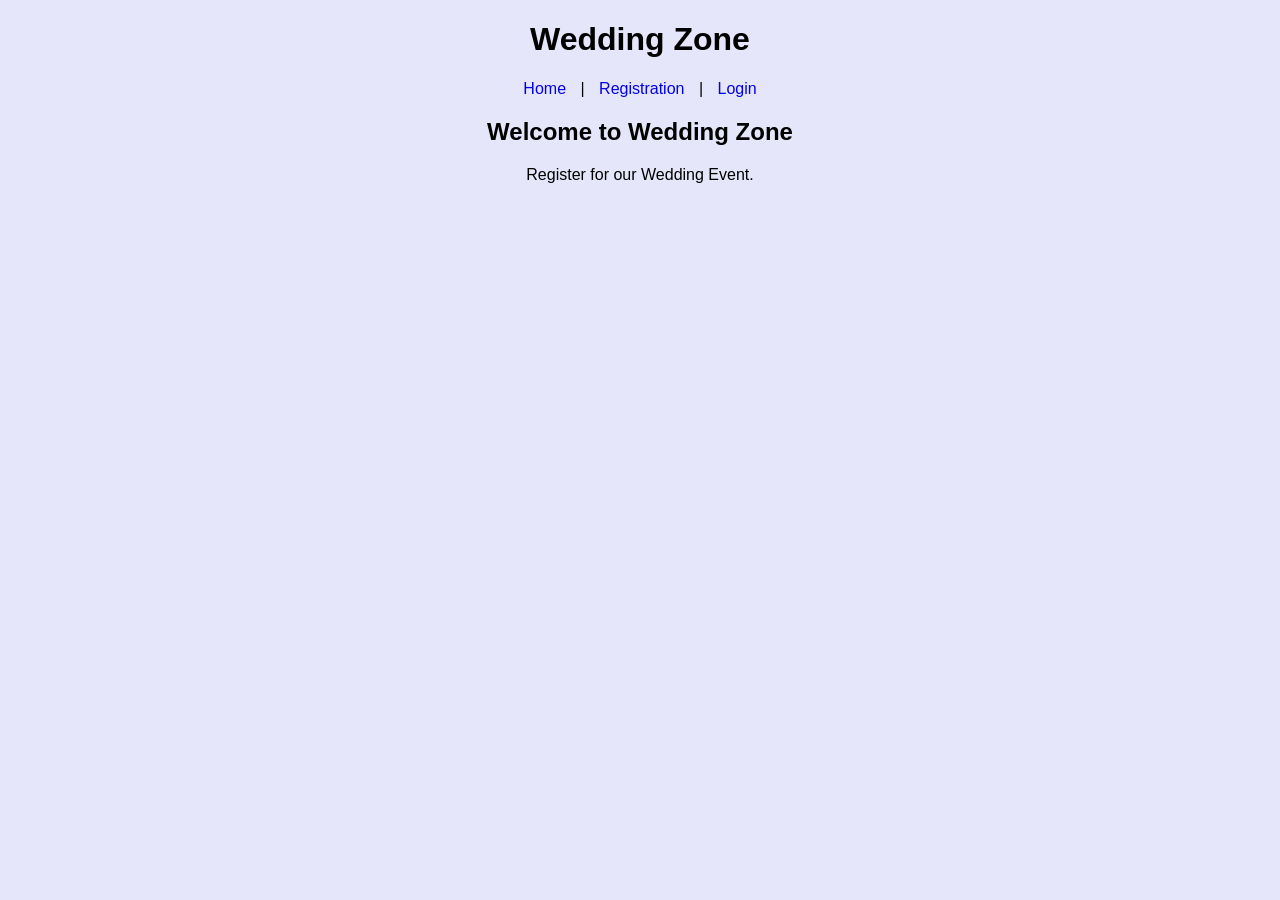
<file: index.html>
<!DOCTYPE html>
<html>
<head>
    <title>Wedding Zone</title>
    <link rel="stylesheet" href="style.css">
</head>
<body>

<h1>Wedding Zone</h1>

<nav>
    <a href="index.html">Home</a> |
    <a href="registration.html">Registration</a> |
    <a href="login.html">Login</a>
</nav>

<h2>Welcome to Wedding Zone</h2>
<p>Register for our Wedding Event.</p>

</body>
</html>
</file>
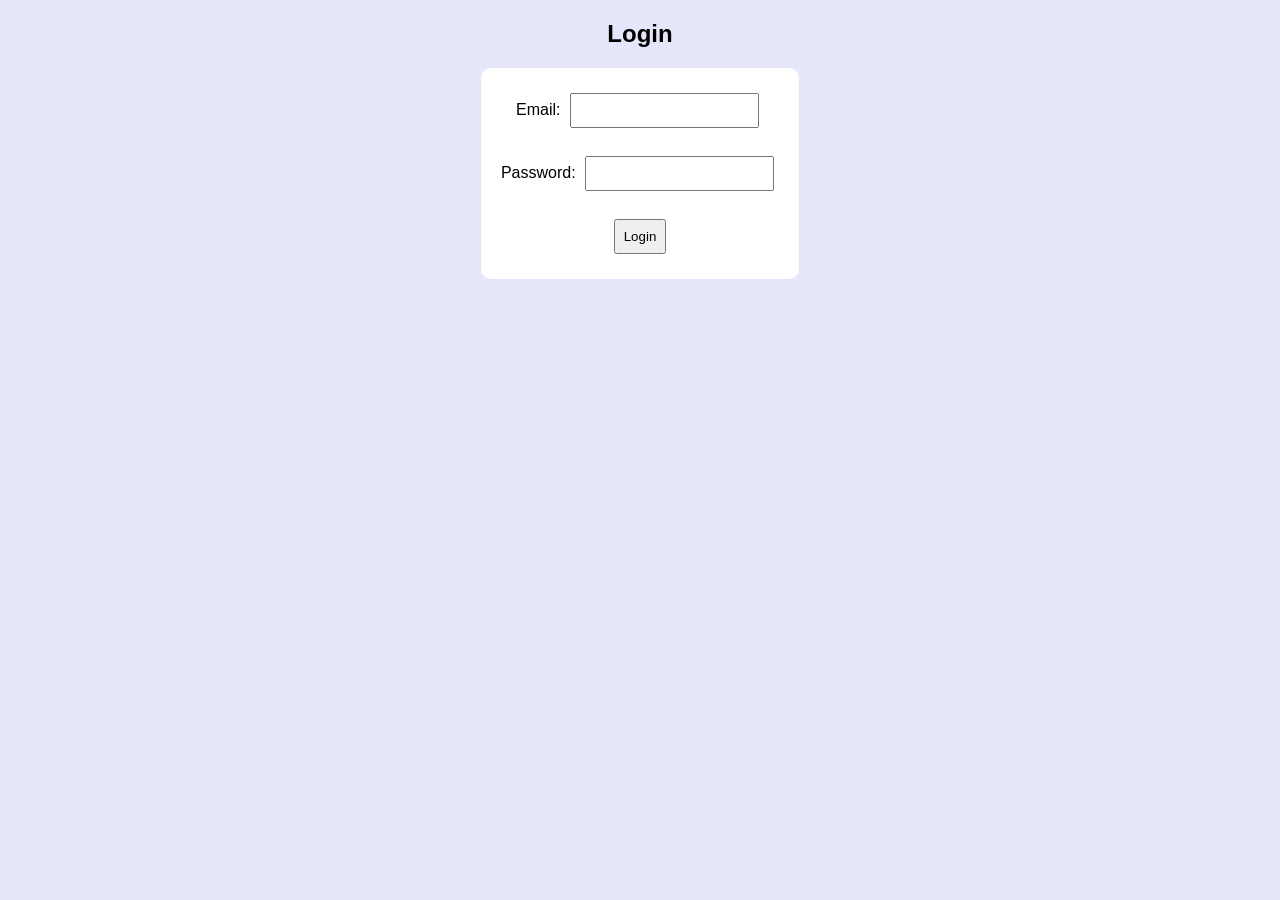
<file: login.html>
<!DOCTYPE html>
<html>
<head>
    <title>Login</title>
    <link rel="stylesheet" href="style.css">
</head>
<body>

<h2>Login</h2>

<form>
<label>Email:</label>
<input type="email" required><br><br>

<label>Password:</label>
<input type="password" required><br><br>

<input type="submit" value="Login">
</form>

</body>
</html>
</file>
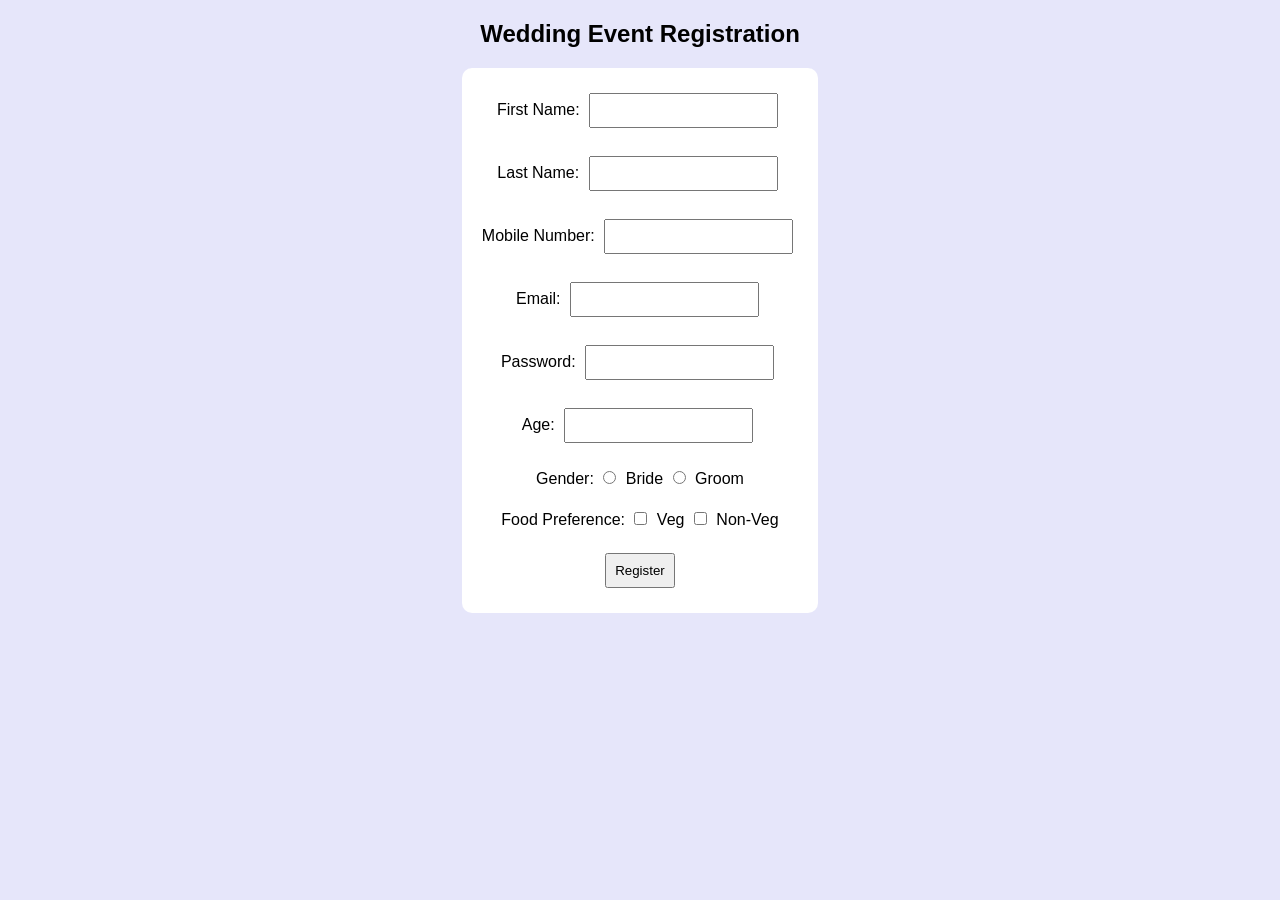
<file: registration.html>
<!DOCTYPE html>
<html>
<head>
    <title>Registration</title>
    <link rel="stylesheet" href="style.css">
</head>
<body>

<h2>Wedding Event Registration</h2>

<form onsubmit="return validateForm()">

<label>First Name:</label>
<input type="text" id="fname" required><br><br>

<label>Last Name:</label>
<input type="text" id="lname" required><br><br>

<label>Mobile Number:</label>
<input type="text" id="mobile" required><br><br>

<label>Email:</label>
<input type="email" id="email" required><br><br>

<label>Password:</label>
<input type="password" id="password" required><br><br>

<label>Age:</label>
<input type="number" id="age" required><br><br>

<label>Gender:</label>
<input type="radio" name="gender" required> Bride
<input type="radio" name="gender"> Groom
<br><br>

<label>Food Preference:</label>
<input type="checkbox"> Veg
<input type="checkbox"> Non-Veg
<br><br>

<input type="submit" value="Register">

</form>

<script src="script.js"></script>

</body>
</html>
</file>
<file: style.css>
body{
    font-family: Arial;
    text-align: center;
    background-color: lavender;
}

form{
    display: inline-block;
    background: white;
    padding:20px;
    border-radius:10px;
}

input{
    padding:8px;
    margin:5px;
}

a{
    text-decoration:none;
    padding:10px;
}
</file>
